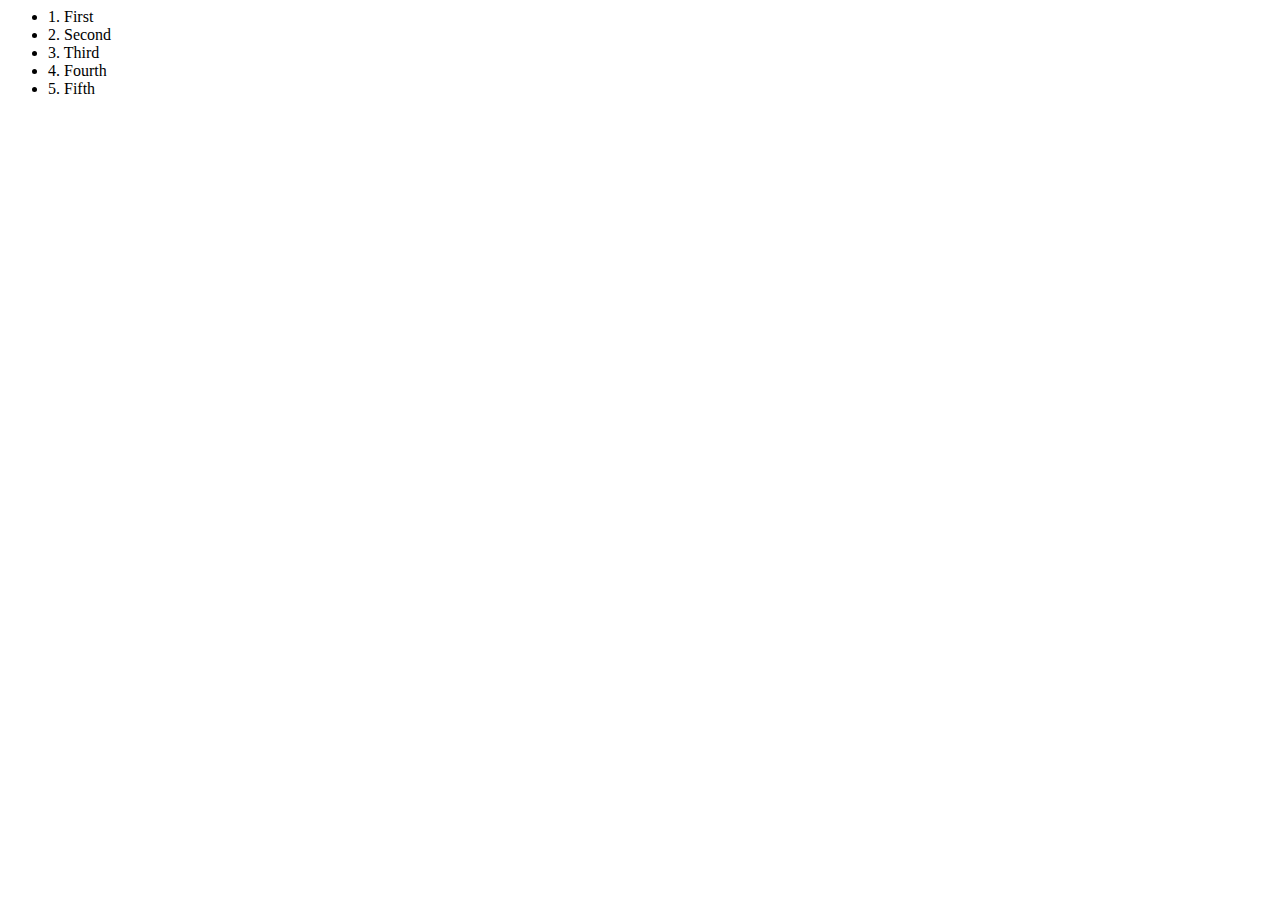
<file: Game/assets/topList.html>
<body>
    <div class="raitinglist">
         <ul class="raitinglist__list-container">
             <li class="raitinglist__list-container-item">
                 1. First
             </li>
             <li class="raitinglist__list-container-item">
                 2. Second
             </li>
             <li class="raitinglist__list-container-item">
                 3. Third
             </li>
             <li class="raitinglist__list-container-item">
                 4. Fourth
             </li>
             <li class="raitinglist__list-container-item">
                 5. Fifth
             </li>
         </ul>
     </div>
</body>
</file>
